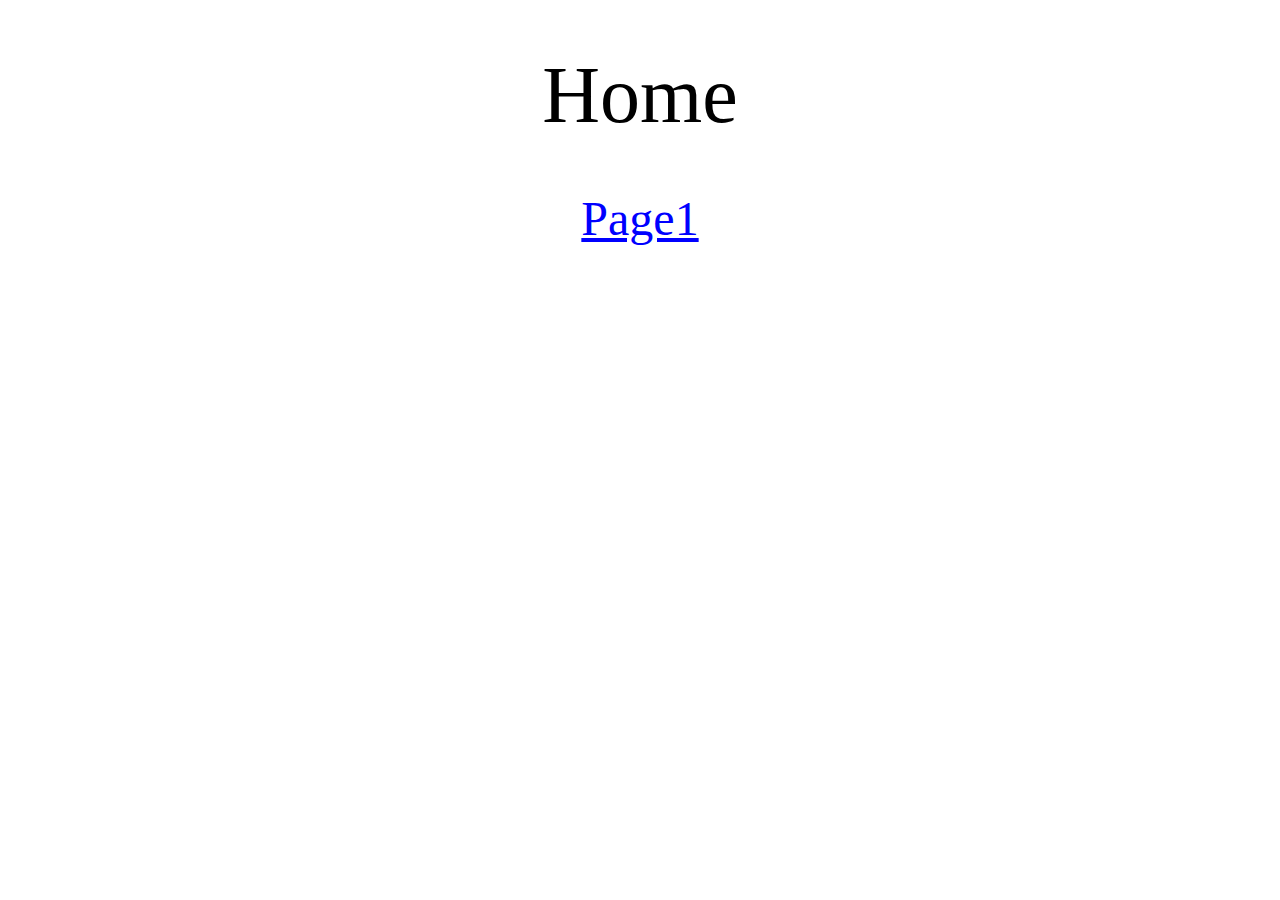
<file: index.html>
<!DOCTYPE html>
<html lang="en">
<head>
	<meta charset="UTF-8">
	<title>Home</title>
	<link rel="stylesheet" type="text/css" href="main.css">
</head>
<body>

<header>
	Home
</header>

<nav>
	<a href="page1.html">Page1</a>

</nav>
	
</body>
</html>
</file>
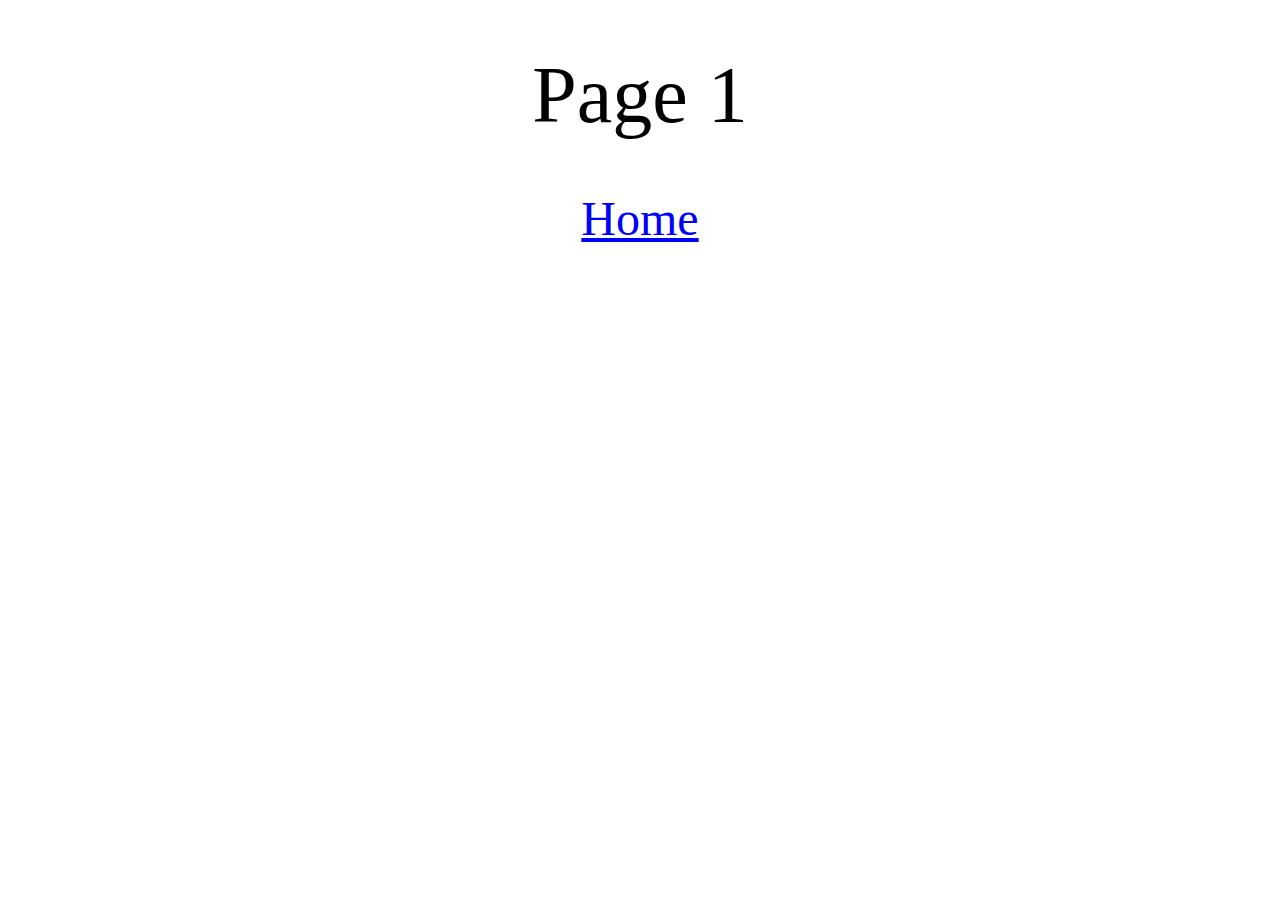
<file: page1.html>
<!DOCTYPE html>
<html lang="en">
<head>
	<meta charset="UTF-8">
	<title>Page 1</title>
	<link rel="stylesheet" type="text/css" href="main.css">
</head>
<body>
	
<header>Page 1</header>

<nav>
	<a href="index.html">Home</a>

</nav>

</body>
</html>
</file>
<file: main.css>
body{

	text-align: center;
	width: 960px;
	margin: 50px auto;
}

header{

	font-size: 5em;
	color: black;
	margin-bottom: 50px;

}

a{

	font-size: 3em;
	color: blue;
}
</file>
